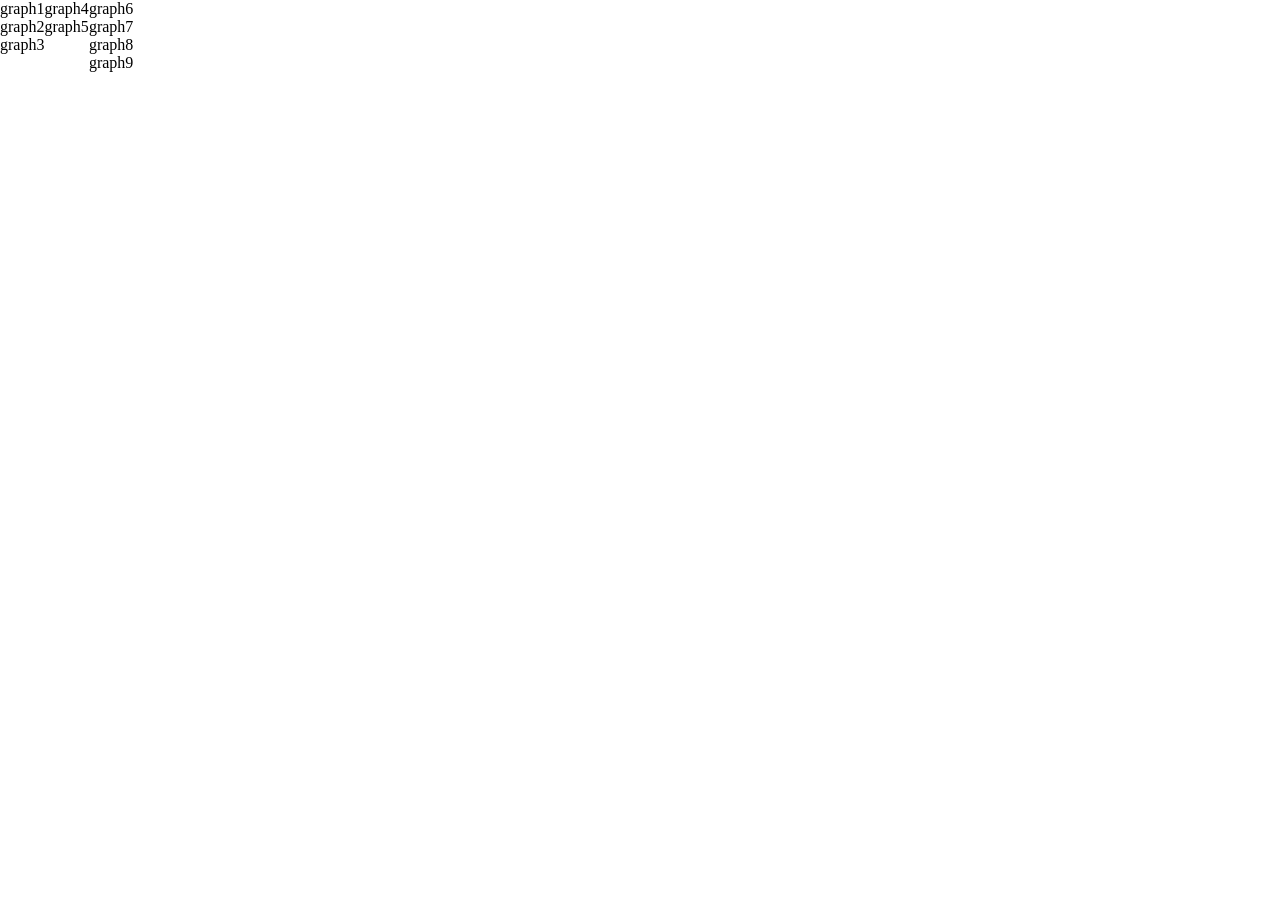
<file: index.html>
<!DOCTYPE html>
<html lang="pt-br">
<head>
    <meta charset="UTF-8">
    <meta name="viewport" content="width=device-width, initial-scale=1.0">
    <title>Dashboard - ONG</title>
    <link rel="stylesheet" href="styles/main.css">
</head>
<body>
    <main id="fundo">
        <div class="container">
            <div>
                graph1
            </div>
            <div>
                graph2
            </div>
            <div>
                graph3
            </div>
        </div>
        <div class="container">
            <div>
                graph4
            </div>
            <div>
                graph5
            </div>
        </div>
        <div class="container">
            <div>
                graph6
            </div>
            <div>
                graph7
            </div>
            <div>
                graph8
            </div>
            <div>
                graph9
            </div>
        </div>
    </main>
</body>
</html>
</file>
<file: styles/main.css>
@import "./reset.css";

main#fundo{
    display:flex;
    flex-direction: row
};
</file>
